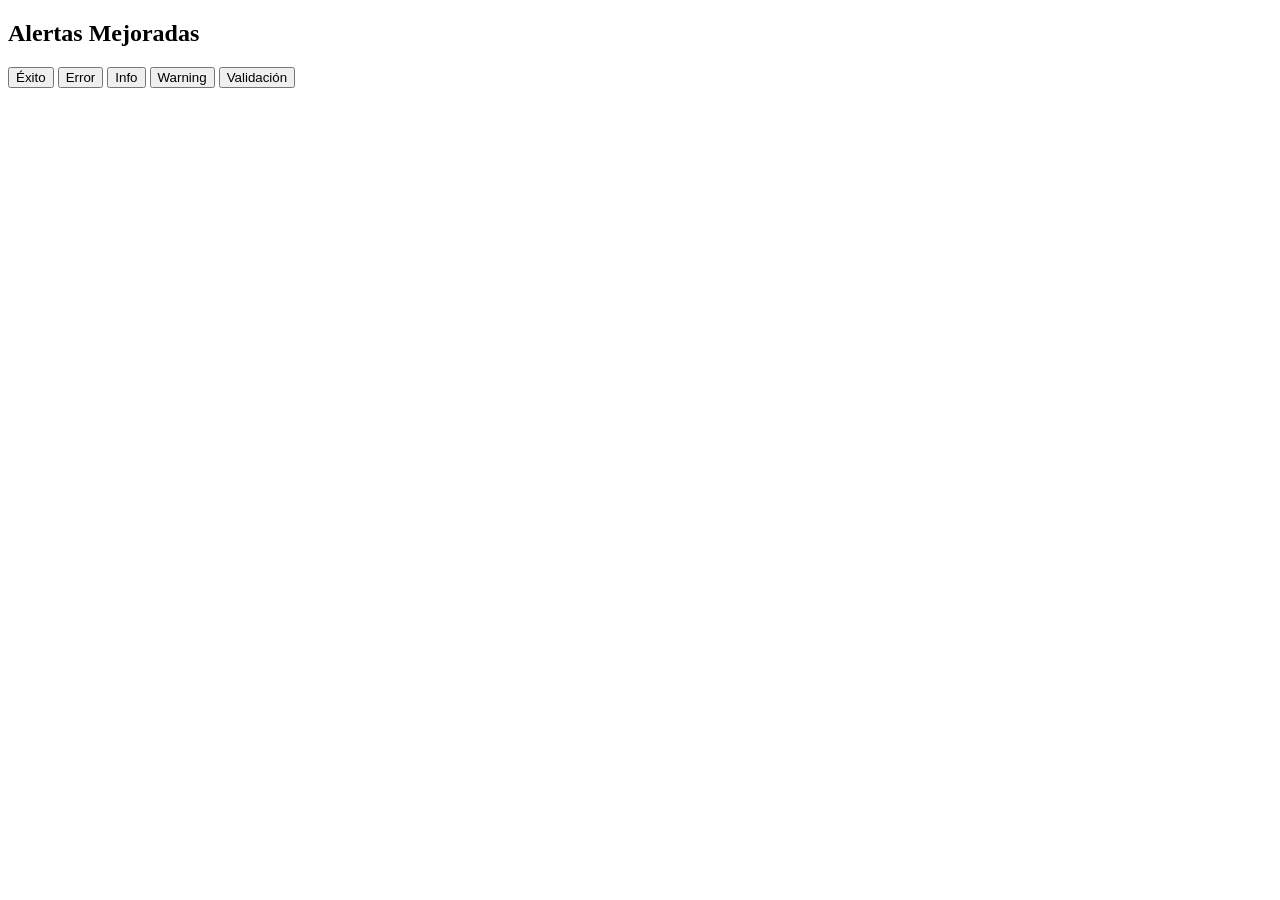
<file: assets/index.html>
<!DOCTYPE html>
<html lang="es">
<head>
<meta charset="UTF-8">
<meta name="viewport" content="width=device-width, initial-scale=1.0">
<title>Alertas LCTECH</title>
<style>
  /* ==== Toast ==== */
  .toast-container {
    position: fixed;
    top: 20px;
    right: 20px;
    display: flex;
    flex-direction: column;
    gap: 10px;
    z-index: 9999;
  }
  .toast {
    min-width: 250px;
    padding: 15px 20px;
    border-radius: 10px;
    color: #fff;
    font-family: Arial, sans-serif;
    box-shadow: 0 8px 20px rgba(0,0,0,0.3);
    opacity: 0;
    transform: translateX(120%);
    transition: all 0.5s ease;
    position: relative;
    overflow: hidden;
    cursor: pointer;
  }
  .toast.show { opacity: 1; transform: translateX(0); }
  .toast.success { background: linear-gradient(45deg,#28a745,#2ecc71); }
  .toast.error { background: linear-gradient(45deg,#dc3545,#e74c3c); }
  .toast.info { background: linear-gradient(45deg,#007bff,#3498db); }
  .toast.warning { background: linear-gradient(45deg,#ffc107,#f39c12); color:#333; }

  .toast .close-btn {
    position: absolute;
    top: 5px; right: 10px;
    font-weight: bold;
    cursor: pointer;
    color: rgba(255,255,255,0.8);
    font-size: 16px;
  }
  .toast:hover .close-btn { color: #fff; }

  /* ==== Modal Confirmación ==== */
  .modal {
    position: fixed;
    top: 0; left: 0;
    width: 100%; height: 100%;
    background: rgba(0,0,0,0.3);
    backdrop-filter: blur(2px);
    display: flex;
    justify-content: center;
    align-items: center;
    opacity: 0;
    pointer-events: none;
    transition: all 0.3s ease;
    z-index: 9998;
  }
  .modal.show { opacity: 1; pointer-events: auto; }
  .modal-content {
    background: #FFD700; /* Dorado suave */
    color: #222;
    padding: 25px 35px;
    border-radius: 15px;
    text-align: center;
    min-width: 320px;
    font-family: Arial, sans-serif;
    box-shadow: 0 10px 30px rgba(0,0,0,0.3);
    transform: scale(0.7);
    transition: transform 0.3s ease, opacity 0.3s ease;
  }
  .modal.show .modal-content { transform: scale(1); }

  .modal-content button {
    margin: 12px;
    padding: 10px 25px;
    border: none;
    border-radius: 8px;
    font-weight: bold;
    cursor: pointer;
    transition: all 0.2s;
  }
  .btn-accept { background: #28a745; color: #fff; }
  .btn-cancel { background: #dc3545; color: #fff; }
  .btn-accept:hover { background: #218838; transform: scale(1.05); }
  .btn-cancel:hover { background: #c82333; transform: scale(1.05); }
</style>
</head>
<body>
<h2>Alertas Mejoradas</h2>

<!-- Botones para probar las alertas -->
<button onclick="showToast('¡Éxito!', 'success')">Éxito</button>
<button onclick="showToast('Ocurrió un error.', 'error')">Error</button>
<button onclick="showToast('Aviso informativo.', 'info')">Info</button>
<button onclick="showToast('Cuidado con esta acción.', 'warning')">Warning</button>
<button onclick="showConfirmation('¿Deseas continuar?', onConfirm, onCancel)">Validación</button>

<!-- Contenedor Toast -->
<div class="toast-container" id="toast-container"></div>

<!-- Modal Confirmación -->
<div class="modal" id="modal">
  <div class="modal-content" id="modal-content">
    <p id="modal-message">Mensaje de confirmación</p>
    <button class="btn-accept" id="btn-accept">Aceptar</button>
    <button class="btn-cancel" id="btn-cancel">Cancelar</button>
  </div>
</div>

<script>
  /* ==== Toast ==== */
  function showToast(message, type = 'info', duration = 3000) {
    const container = document.getElementById('toast-container');
    const toast = document.createElement('div');
    toast.classList.add('toast', type);
    toast.innerHTML = message + '<span class="close-btn">&times;</span>';
    container.appendChild(toast);

    setTimeout(() => toast.classList.add('show'), 100);

    // Cerrar al presionar la X
    toast.querySelector('.close-btn').addEventListener('click', () => {
      toast.classList.remove('show');
      setTimeout(() => container.removeChild(toast), 400);
    });

    // Cierre automático
    const timeout = setTimeout(() => {
      toast.classList.remove('show');
      setTimeout(() => container.removeChild(toast), 400);
    }, duration);

    // Pausar al pasar el mouse
    toast.addEventListener('mouseenter', () => clearTimeout(timeout));
    toast.addEventListener('mouseleave', () => {
      setTimeout(() => {
        toast.classList.remove('show');
        setTimeout(() => container.removeChild(toast), 400);
      }, duration/2);
    });
  }

  /* ==== Modal Confirmación ==== */
  const modal = document.getElementById('modal');
  const modalMessage = document.getElementById('modal-message');
  const btnAccept = document.getElementById('btn-accept');
  const btnCancel = document.getElementById('btn-cancel');

  function showConfirmation(message, onAccept, onCancel) {
    modalMessage.textContent = message;
    modal.classList.add('show');

    const acceptHandler = () => { modal.classList.remove('show'); onAccept(); cleanup(); };
    const cancelHandler = () => { modal.classList.remove('show'); onCancel(); cleanup(); };
    const cleanup = () => {
      btnAccept.removeEventListener('click', acceptHandler);
      btnCancel.removeEventListener('click', cancelHandler);
    };

    btnAccept.addEventListener('click', acceptHandler);
    btnCancel.addEventListener('click', cancelHandler);
  }

  function onConfirm() { showToast('Has aceptado la acción', 'success'); }
  function onCancel() { showToast('Has cancelado la acción', 'warning'); }
</script>
</body>
</html>
</file>
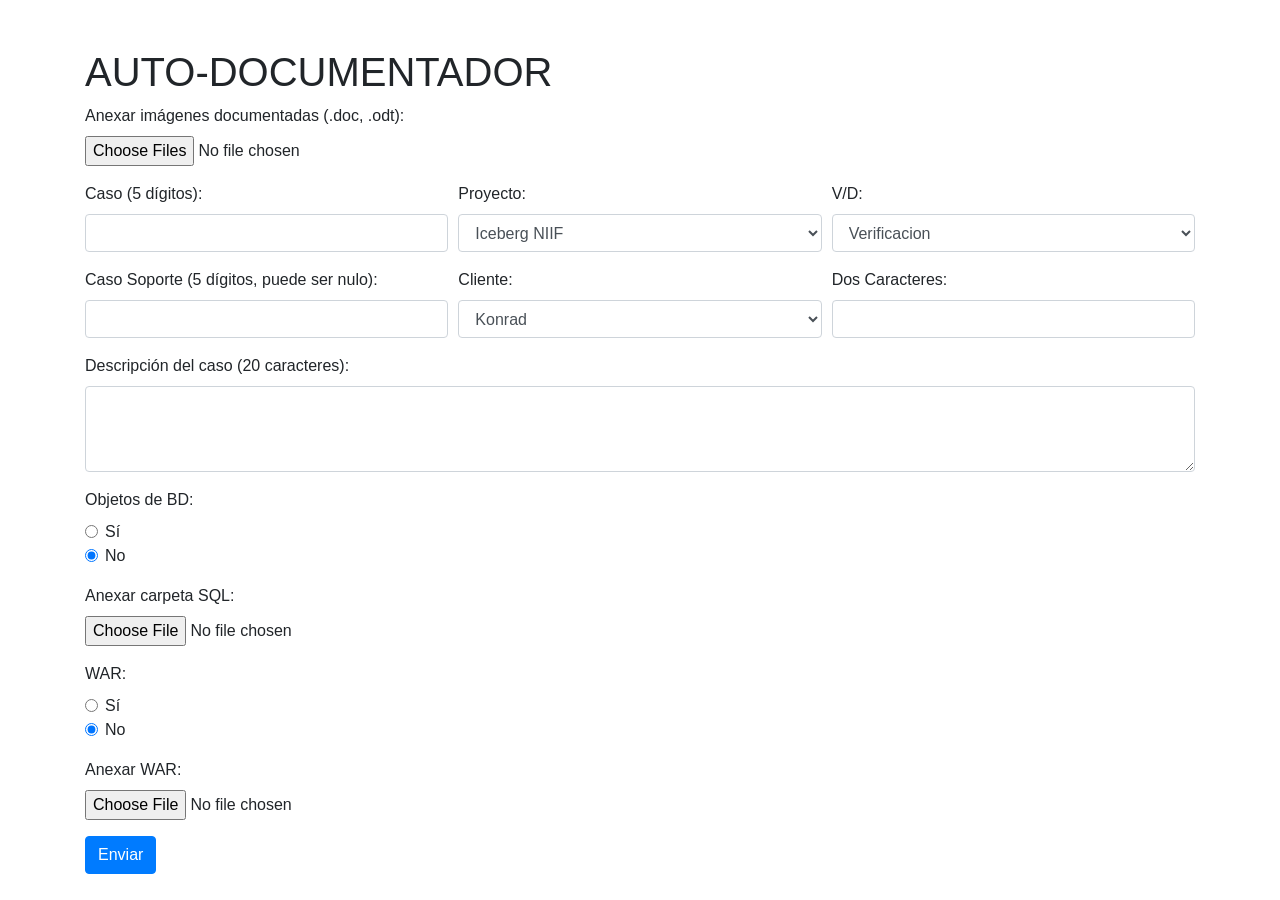
<file: controller/formulario/index.html>
<!DOCTYPE html>
<html lang="es">
<head>
  <meta charset="UTF-8">
  <meta name="viewport" content="width=device-width, initial-scale=1, shrink-to-fit=no">
  <link rel="stylesheet" href="https://stackpath.bootstrapcdn.com/bootstrap/4.5.2/css/bootstrap.min.css">
  <title>Formulario</title>
  <style>
    /* Agrega estilos personalizados aquí si es necesario */
  </style>
</head>
<body>

<div class="container mt-5">
  <h1>AUTO-DOCUMENTADOR</h1>
  <form id="formulario">
    <div class="form-group">
      <label for="imagenes">Anexar imágenes documentadas (.doc, .odt):</label>
      <input type="file" class="form-control-file" id="imagenes" accept=".doc, .odt" multiple>
    </div>

    <div class="form-row">
      <div class="form-group col-md-4">
        <label for="caso">Caso (5 dígitos):</label>
        <input type="text" class="form-control" id="caso" maxlength="5" required>
      </div>

      <div class="form-group col-md-4">
        <label for="proyecto">Proyecto:</label>
        <select class="form-control" id="proyecto" required>
            <option value="iceberg-niif">Iceberg NIIF</option>
            <option value="iceberg-fe">Iceberg FE</option>
            <option value="iceberg-ep">Iceberg EP</option>
            <option value="iceberg-cs">Iceberg CS</option>
            <option value="icebergrs">Icebergrs</option>
            <option value="iceberg-pf">Iceberg PF</option>
            <option value="iceberg-gp">Iceberg GP</option>
            <option value="iceberg">Iceberg</option>
            <option value="iceberg-pe">Iceberg PE</option>
            <option value="icebergzero">Iceberg Zero</option>
        </select>
      </div>

      <div class="form-group col-md-4">
        <label for="v_d">V/D:</label>
        <select class="form-control" id="v_d" required>
           <option value="iceberg-niif">Verificacion</option>
            <option value="iceberg-fe">Desarrollo</option>
        </select>
      </div>
    </div>

    <div class="form-row">
      <div class="form-group col-md-4">
        <label for="caso_soporte">Caso Soporte (5 dígitos, puede ser nulo):</label>
        <input type="text" class="form-control" id="caso_soporte" maxlength="5">
      </div>

      <div class="form-group col-md-4">
        <label for="cliente">Cliente:</label>
        <select class="form-control" id="cliente" required>
            <option value="konrad">Konrad</option>
            <option value="unimariana">unimariana</option>
            <option value="utb">utb</option>
            <option value="usc">usc</option>
            <option value="usb">usb</option>
            <option value="unibague">unibague</option>
            <option value="ugc">ugc</option>
            <option value="libertadores">libertadores</option>
            <option value="ibero">ibero</option>
            <option value="uao">uao</option>
            <option value="cur">cur</option>
            <option value="corhuila">corhuila</option>
            <option value="cesa">cesa</option>
            <option value="catolica">catolica</option>
            <option value="fusm">fusm</option>
            <option value="udi">udi</option>
            <option value="ucn">ucn</option>
            <option value="umc">umc</option>
        </select>
      </div>

      <div class="form-group col-md-4">
        <label for="dos_caracteres">Dos Caracteres:</label>
        <input type="text" class="form-control" id="dos_caracteres" style="text-transform: uppercase;"   maxlength="2" required>
      </div>
    </div>

    <div class="form-group">
      <label for="descripcion">Descripción del caso (20 caracteres):</label>
      <textarea class="form-control" id="descripcion" rows="3" maxlength="20" required></textarea>
    </div>

    <div class="form-group">
      <label>Objetos de BD:</label>
      <div class="form-check">
        <input class="form-check-input" type="radio" name="objetos_bd" id="si_objetos_bd" value="si" required>
        <label class="form-check-label" for="si_objetos_bd">Sí</label>
      </div>
      <div class="form-check">
        <input class="form-check-input" type="radio" name="objetos_bd" checked id="no_objetos_bd" value="no" required>
        <label class="form-check-label" for="no_objetos_bd">No</label>
      </div>
    </div>

    <div class="form-group">
      <label for="sql_carpeta">Anexar carpeta SQL:</label>
      <input type="file" class="form-control-file" id="sql_carpeta" directory webkitdirectory>
    </div>

    <div class="form-group">
      <label>WAR:</label>
      <div class="form-check">
        <input class="form-check-input" type="radio" name="war" id="si_war" value="si" required>
        <label class="form-check-label" for="si_war">Sí</label>
      </div>
      <div class="form-check">
        <input class="form-check-input" type="radio" name="war" id="no_war" checked value="no" required>
        <label class="form-check-label" for="no_war">No</label>
      </div>
    </div>

    <div class="form-group">
      <label for="war_archivo">Anexar WAR:</label>
      <input type="file" class="form-control-file" id="war_archivo">
    </div>

    <button type="button" class="btn btn-primary" onclick="enviarFormulario()">Enviar</button>
  </form>
</div>

<script src="https://code.jquery.com/jquery-3.5.1.slim.min.js"></script>
<script src="https://cdn.jsdelivr.net/npm/@popperjs/core@2.5.2/dist/umd/popper.min.js"></script>
<script src="https://stackpath.bootstrapcdn.com/bootstrap/4.5.2/js/bootstrap.min.js"></script>
<script>
 
   function enviarFormulario() {
    // Recopilar los valores de los campos del formulario
    var imagenes = document.getElementById('imagenes').value;
    var caso = document.getElementById('caso').value;
    var proyecto = document.getElementById('proyecto').value;
    var v_d = document.getElementById('v_d').value;
    var caso_soporte = document.getElementById('caso_soporte').value;
    var cliente = document.getElementById('cliente').value;
    var dos_caracteres = document.getElementById('dos_caracteres').value;
    var descripcion = document.getElementById('descripcion').value;
    var objetos_bd = document.querySelector('input[name="objetos_bd"]:checked').value;
    var sql_carpeta = document.getElementById('sql_carpeta').value;
    var war = document.querySelector('input[name="war"]:checked').value;
    var war_archivo = document.getElementById('war_archivo').value;

    // Crear el contenido del archivo de texto
    var contenidoArchivo =
      `Imágenes: ${imagenes}\n` +
      `Caso: ${caso}\n` +
      `Proyecto: ${proyecto}\n` +
      `V/D: ${v_d}\n` +
      `Caso Soporte: ${caso_soporte}\n` +
      `Cliente: ${cliente}\n` +
      `Dos Caracteres: ${dos_caracteres}\n` +
      `Descripción: ${descripcion}\n` +
      `Objetos BD: ${objetos_bd}\n` +
      `SQL Carpeta: ${sql_carpeta}\n` +
      `WAR: ${war}\n` +
      `WAR Archivo: ${war_archivo}`;

    // Crear el archivo de texto y descargarlo
    var blob = new Blob([contenidoArchivo], { type: 'text/plain' });
    var a = document.createElement('a');
    a.href = URL.createObjectURL(blob);
    a.download = 'formulario.txt';
    a.style.display = 'none';
    document.body.appendChild(a);
    a.click();
    document.body.removeChild(a);
  }
</script>

</body>
</html>
</file>
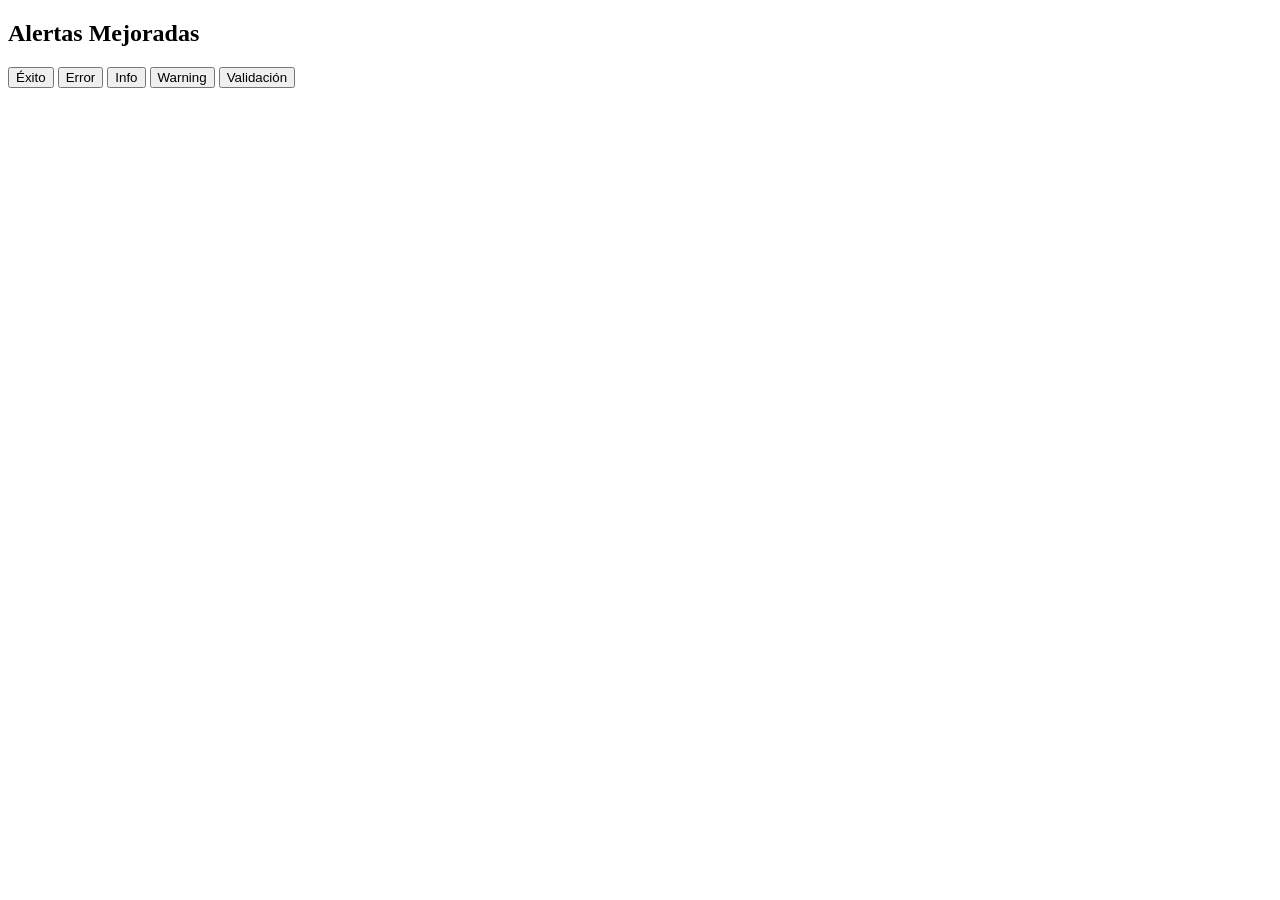
<file: plantilla/assets/index.html>
<!DOCTYPE html>
<html lang="es">
<head>
<meta charset="UTF-8">
<meta name="viewport" content="width=device-width, initial-scale=1.0">
<title>Alertas Mejoradas</title>
<style>
  /* ==== Toast ==== */
  .toast-container {
    position: fixed;
    top: 20px;
    right: 20px;
    display: flex;
    flex-direction: column;
    gap: 10px;
    z-index: 9999;
  }
  .toast {
    min-width: 250px;
    padding: 15px 20px;
    border-radius: 10px;
    color: #fff;
    font-family: Arial, sans-serif;
    box-shadow: 0 8px 20px rgba(0,0,0,0.3);
    opacity: 0;
    transform: translateX(120%);
    transition: all 0.5s ease;
    position: relative;
    overflow: hidden;
    cursor: pointer;
  }
  .toast.show { opacity: 1; transform: translateX(0); }
  .toast.success { background: linear-gradient(45deg,#28a745,#2ecc71); }
  .toast.error { background: linear-gradient(45deg,#dc3545,#e74c3c); }
  .toast.info { background: linear-gradient(45deg,#007bff,#3498db); }
  .toast.warning { background: linear-gradient(45deg,#ffc107,#f39c12); color:#333; }

  .toast .close-btn {
    position: absolute;
    top: 5px; right: 10px;
    font-weight: bold;
    cursor: pointer;
    color: rgba(255,255,255,0.8);
    font-size: 16px;
  }
  .toast:hover .close-btn { color: #fff; }

  /* ==== Modal Confirmación ==== */
  .modal {
    position: fixed;
    top: 0; left: 0;
    width: 100%; height: 100%;
    background: rgba(0,0,0,0.3);
    backdrop-filter: blur(2px);
    display: flex;
    justify-content: center;
    align-items: center;
    opacity: 0;
    pointer-events: none;
    transition: all 0.3s ease;
    z-index: 9998;
  }
  .modal.show { opacity: 1; pointer-events: auto; }
  .modal-content {
    background: #FFD700; /* Dorado suave */
    color: #222;
    padding: 25px 35px;
    border-radius: 15px;
    text-align: center;
    min-width: 320px;
    font-family: Arial, sans-serif;
    box-shadow: 0 10px 30px rgba(0,0,0,0.3);
    transform: scale(0.7);
    transition: transform 0.3s ease, opacity 0.3s ease;
  }
  .modal.show .modal-content { transform: scale(1); }

  .modal-content button {
    margin: 12px;
    padding: 10px 25px;
    border: none;
    border-radius: 8px;
    font-weight: bold;
    cursor: pointer;
    transition: all 0.2s;
  }
  .btn-accept { background: #28a745; color: #fff; }
  .btn-cancel { background: #dc3545; color: #fff; }
  .btn-accept:hover { background: #218838; transform: scale(1.05); }
  .btn-cancel:hover { background: #c82333; transform: scale(1.05); }
</style>
</head>
<body>
<h2>Alertas Mejoradas</h2>

<!-- Botones para probar las alertas -->
<button onclick="showToast('¡Éxito!', 'success')">Éxito</button>
<button onclick="showToast('Ocurrió un error.', 'error')">Error</button>
<button onclick="showToast('Aviso informativo.', 'info')">Info</button>
<button onclick="showToast('Cuidado con esta acción.', 'warning')">Warning</button>
<button onclick="showConfirmation('¿Deseas continuar?', onConfirm, onCancel)">Validación</button>

<!-- Contenedor Toast -->
<div class="toast-container" id="toast-container"></div>

<!-- Modal Confirmación -->
<div class="modal" id="modal">
  <div class="modal-content" id="modal-content">
    <p id="modal-message">Mensaje de confirmación</p>
    <button class="btn-accept" id="btn-accept">Aceptar</button>
    <button class="btn-cancel" id="btn-cancel">Cancelar</button>
  </div>
</div>

<script>
  /* ==== Toast ==== */
  function showToast(message, type = 'info', duration = 3000) {
    const container = document.getElementById('toast-container');
    const toast = document.createElement('div');
    toast.classList.add('toast', type);
    toast.innerHTML = message + '<span class="close-btn">&times;</span>';
    container.appendChild(toast);

    setTimeout(() => toast.classList.add('show'), 100);

    // Cerrar al presionar la X
    toast.querySelector('.close-btn').addEventListener('click', () => {
      toast.classList.remove('show');
      setTimeout(() => container.removeChild(toast), 400);
    });

    // Cierre automático
    const timeout = setTimeout(() => {
      toast.classList.remove('show');
      setTimeout(() => container.removeChild(toast), 400);
    }, duration);

    // Pausar al pasar el mouse
    toast.addEventListener('mouseenter', () => clearTimeout(timeout));
    toast.addEventListener('mouseleave', () => {
      setTimeout(() => {
        toast.classList.remove('show');
        setTimeout(() => container.removeChild(toast), 400);
      }, duration/2);
    });
  }

  /* ==== Modal Confirmación ==== */
  const modal = document.getElementById('modal');
  const modalMessage = document.getElementById('modal-message');
  const btnAccept = document.getElementById('btn-accept');
  const btnCancel = document.getElementById('btn-cancel');

  function showConfirmation(message, onAccept, onCancel) {
    modalMessage.textContent = message;
    modal.classList.add('show');

    const acceptHandler = () => { modal.classList.remove('show'); onAccept(); cleanup(); };
    const cancelHandler = () => { modal.classList.remove('show'); onCancel(); cleanup(); };
    const cleanup = () => {
      btnAccept.removeEventListener('click', acceptHandler);
      btnCancel.removeEventListener('click', cancelHandler);
    };

    btnAccept.addEventListener('click', acceptHandler);
    btnCancel.addEventListener('click', cancelHandler);
  }

  function onConfirm() { showToast('Has aceptado la acción', 'success'); }
  function onCancel() { showToast('Has cancelado la acción', 'warning'); }
</script>
</body>
</html>
</file>
